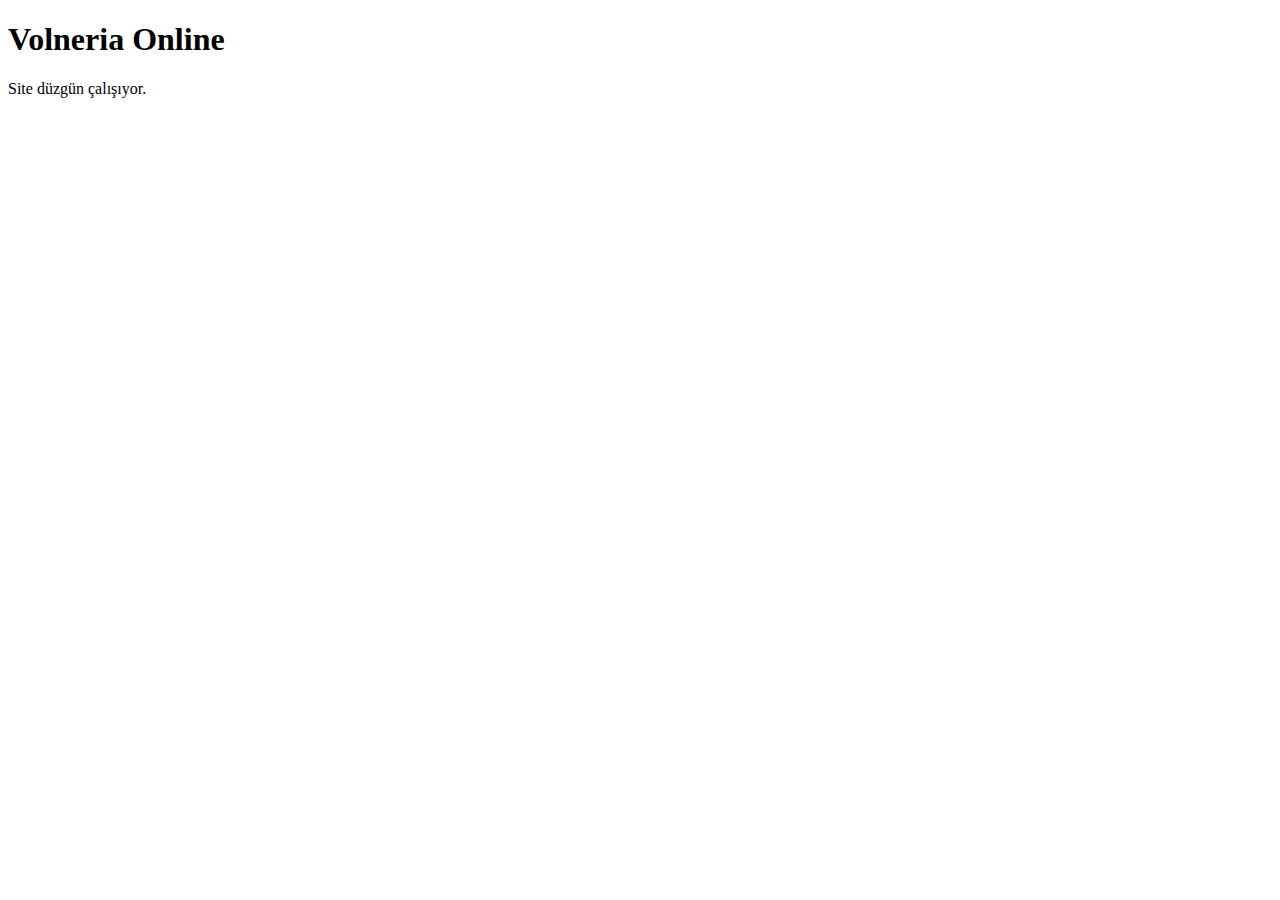
<file: media/favicon.html>
<!DOCTYPE html>
<html>
<head>
  <meta charset="UTF-8">
  <title>Volneria</title>

  <!-- Favicon düzeltilmiş -->
  <link rel="icon" type="image/png" href="/favicon.png">
</head>

<body>
  <h1>Volneria Online</h1>
  <p>Site düzgün çalışıyor.</p>

  <script defer src="https://static.cloudflareinsights.com/beacon.min.js/vcd15cbe7772f49c399c6a5babf22c1241717689176015"
    integrity="sha512-ZpsOmlRQV6y907TI0dKBHq9Md29nnaEIPlkf84rnaERnq6zvWvPUqr2ft8M1aS28oN72PdrCzSjY4U6VaAw1EQ=="
    data-cf-beacon='{"version":"2024.11.0","token":"1d40c0dc80534381a243d1db6caf0eeb"}'
    crossorigin="anonymous">
  </script>
</body>
</html>
</file>
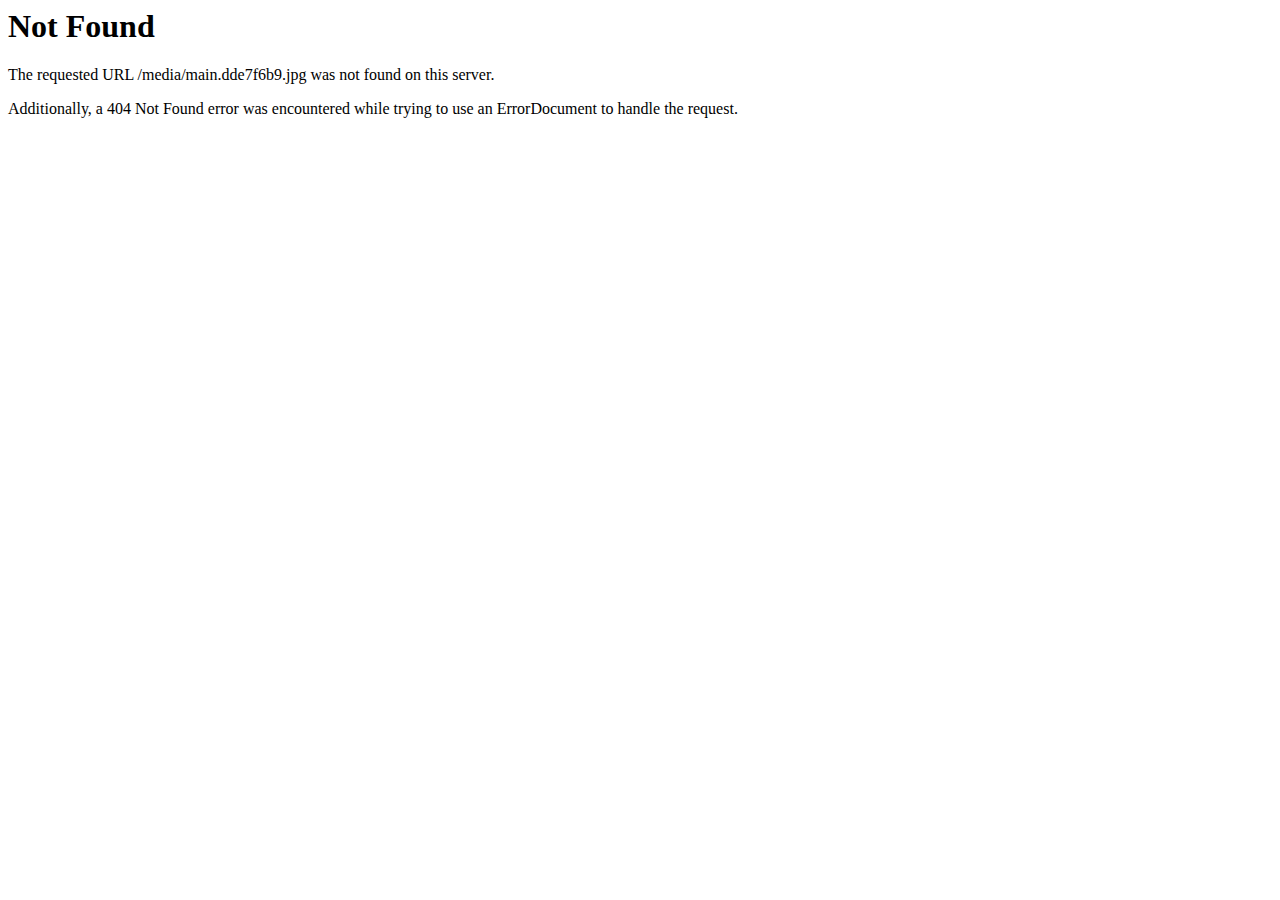
<file: media/main.dde7f6b9.html>
<!DOCTYPE HTML PUBLIC "-//IETF//DTD HTML 2.0//EN">
<html>
<!-- Mirrored from www.velvuna.com/media/main.dde7f6b9.html by HTTrack Website Copier/3.x [XR&CO'2014], Wed, 26 Nov 2025 18:33:21 GMT -->
<head>
<title>404 Not Found</title>
</head><body>
<h1>Not Found</h1>
<p>The requested URL /media/main.dde7f6b9.jpg was not found on this server.</p>
<p>Additionally, a 404 Not Found
error was encountered while trying to use an ErrorDocument to handle the request.</p>
<script defer src="https://static.cloudflareinsights.com/beacon.min.js/vcd15cbe7772f49c399c6a5babf22c1241717689176015" integrity="sha512-ZpsOmlRQV6y907TI0dKBHq9Md29nnaEIPlkf84rnaERnq6zvWvPUqr2ft8M1aS28oN72PdrCzSjY4U6VaAw1EQ==" data-cf-beacon='{"version":"2024.11.0","token":"1d40c0dc80534381a243d1db6caf0eeb","r":1,"server_timing":{"name":{"cfCacheStatus":true,"cfEdge":true,"cfExtPri":true,"cfL4":true,"cfOrigin":true,"cfSpeedBrain":true},"location_startswith":null}}' crossorigin="anonymous"></script>
</body>
<!-- Mirrored from www.velvuna.com/media/main.dde7f6b9.html by HTTrack Website Copier/3.x [XR&CO'2014], Wed, 26 Nov 2025 18:33:21 GMT -->
</html>
</file>
